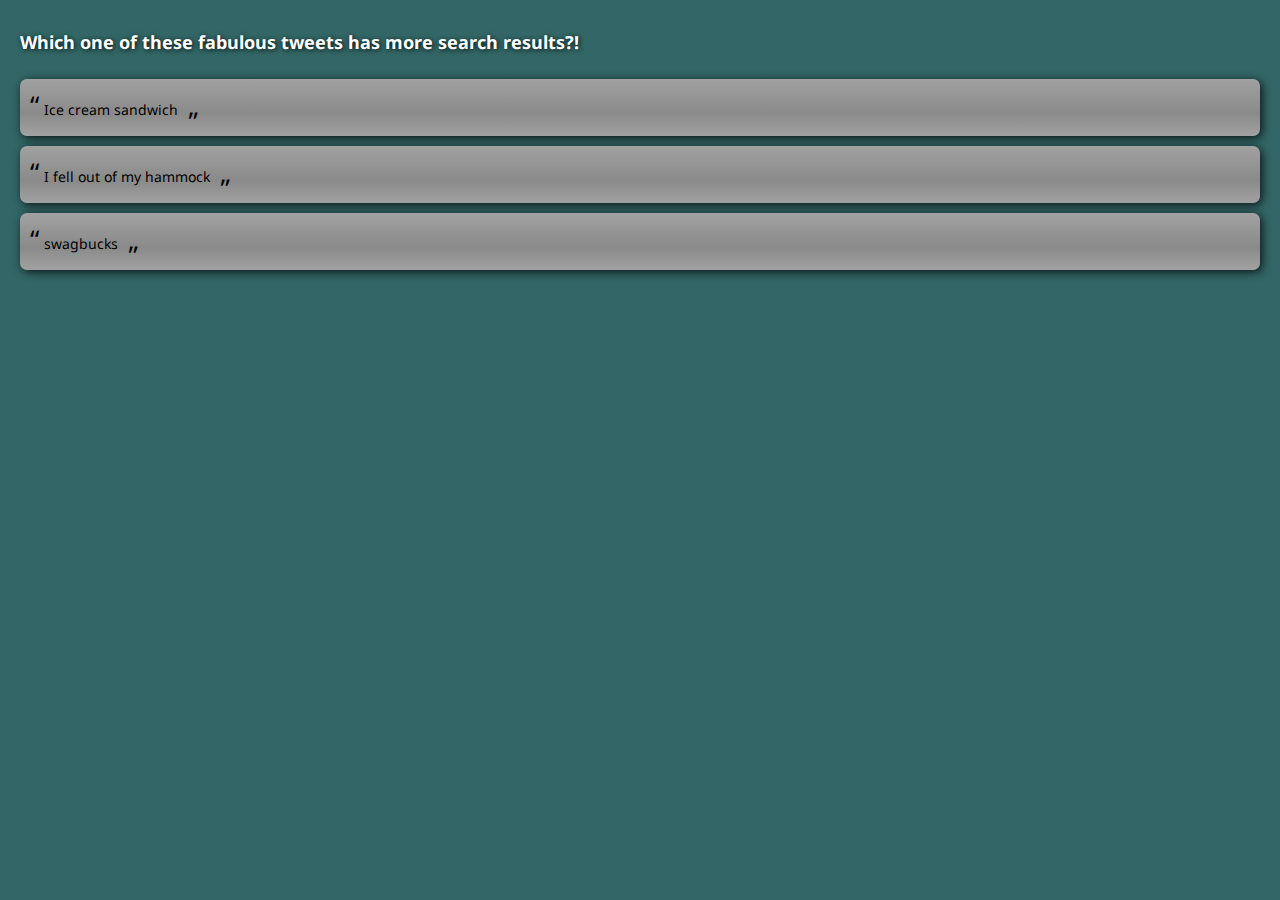
<file: Chapter2/index.html>
<!DOCTYPE HTML>
<html>
<head>
<meta charset="utf-8">
<title>I Love Ham</title>
<link rel='stylesheet' type='text/css' href='http://fonts.googleapis.com/css?family=Droid+Sans&v1'>
<link rel="stylesheet" type="text/css" href="css/style.css">
<script type='text/javascript' src="//ajax.googleapis.com/ajax/libs/jquery/1.10.2/jquery.min.js"></script>
<script type="text/javascript" src="js/main.js"></script>
<meta name="viewport" content="width=320, height=device-height, user-scalable=no, initial-scale=1.0, maximum-scale=1.0, minimum-scale=1.0" />
</head>

<body>
<section>
<h2>Which one of these fabulous tweets has more search results?!</h2>
<ul id="choices">
</ul>
</section>
</body>
</html>
</file>
<file: Chapter2/css/style.css>
/*** RESET ***/
html, body, header, section, div, p, ul, li, h2 {
	margin:0; padding:0;
}
ul, li {
	list-style:none;
}

/*** GLOBAL CSS ***/
html, body {
	width:100%;
	height:600px;
	overflow-x:hidden;
}
body {
	font-size:14px;
	font-family: 'Droid Sans', Arial, Helvetica, sans-serif;
	background:#366;
}
h2 {
	font-size:18px;
	color:#fff;
	text-shadow:1px 1px 5px rgba(0,0,0,0.9);
}

/*** SECTION ***/
section {
	margin:20px 10px;
	padding:10px;
}

section ul {
	width:100%;
	margin:25px 0;
}

section li {
	margin:10px 0;
	padding:10px 5px 10px;
	min-height:22px;
	line-height:32px;
	border-radius:7px;
	background: -webkit-gradient(
					linear,
					0% 0%,
					0% 100%,
					from(#a1a1a1),
					to(#A1A1A1),
					color-stop(.6,#8A8A8A)
					);
	/* Firefox 3.6+ */
	background: -moz-linear-gradient(
						top,
						#a1a1a1,
						#8A8A8A
		);
	-webkit-box-shadow:0 0 20px rgba(0,0,0,0.5);
	box-shadow:2px 2px 10px rgba(0,0,0,0.8);
}

section li.fail {
	background:#990000;
	color:#fff;
}

section li.win {
	background:#009900;
	color:#fff;
}

section li.fail, section li.win {
	border-bottom:1px solid #fff;
}

section blockquote {
	margin:0;
	padding:0;
}

section blockquote:before {
	content: "\201c\ ";
	font-size:26px;
	float:left;
	margin-right:5px;
	padding-left:5px;
}

section blockquote:after {
	content: "\201e\ ";
	font-size:26px;
	margin-left:5px;
	padding-left:5px;
}
</file>
